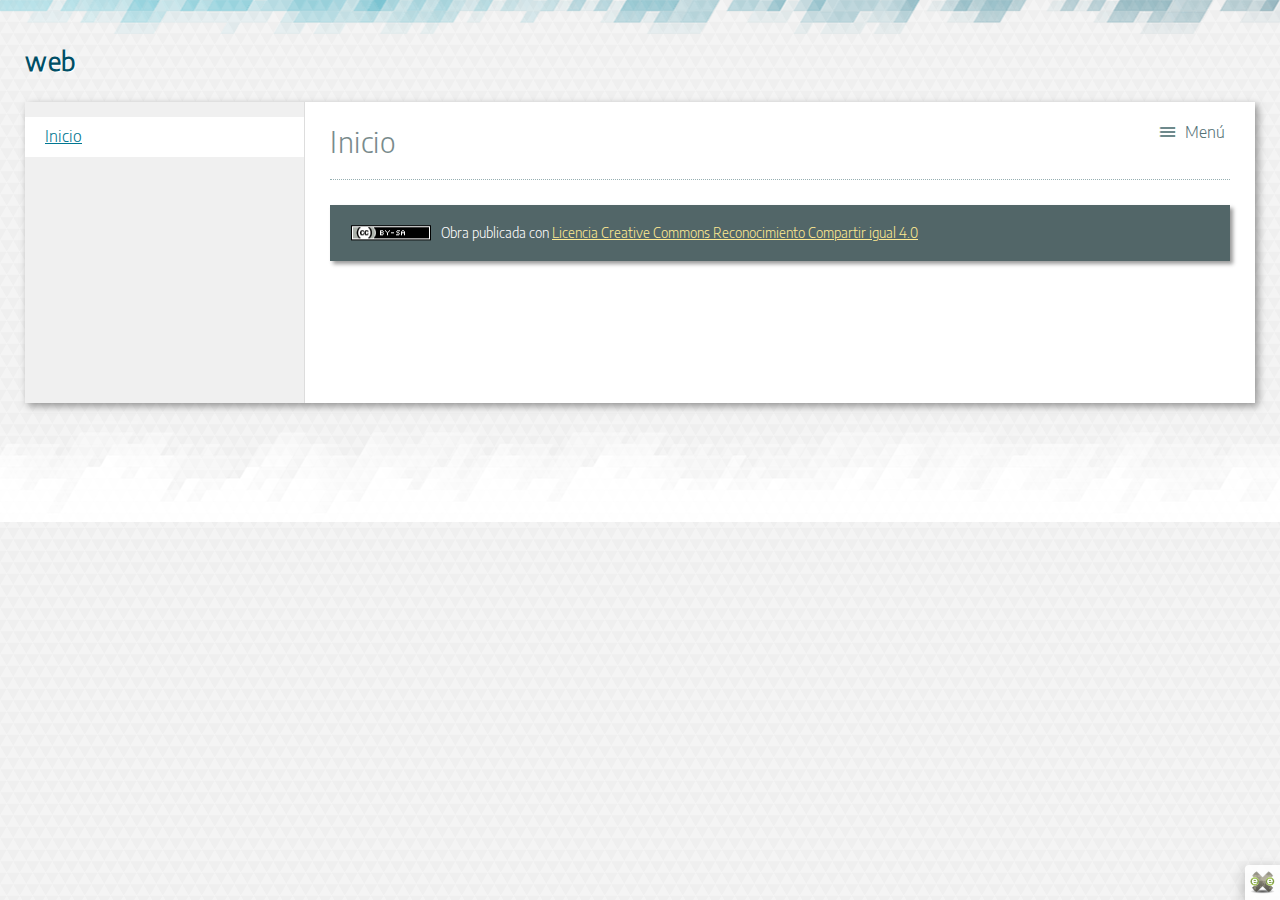
<file: test/index.html>
<!doctype html>
<html lang="es">
<head>
<link rel="stylesheet" type="text/css" href="base.css" />
<link rel="stylesheet" type="text/css" href="content.css" />
<link rel="stylesheet" type="text/css" href="nav.css" />
<meta http-equiv="content-type" content="text/html;  charset=utf-8" />
<title>web </title>
<link rel="shortcut icon" href="favicon.ico" type="image/x-icon" />
<meta name="author" content="web" />
<link rel="license" type="text/html" href="http://creativecommons.org/licenses/by-sa/4.0/" />
<meta name="generator" content="eXeLearning 2.9 Portable - exelearning.net" />
<meta name="description" content="werb" />
<!--[if lt IE 9]><script type="text/javascript" src="exe_html5.js"></script><![endif]-->
<script type="text/javascript" src="exe_jquery.js"></script>
<script type="text/javascript" src="common_i18n.js"></script>
<script type="text/javascript" src="common.js"></script>
<meta name="viewport" content="width=device-width, initial-scale=1" />
</head>
<body class="exe-web-site" id="exe-node-0"><script type="text/javascript">document.body.className+=" js"</script>
<div id="content">
<p id="skipNav"><a href="#main" class="sr-av">Saltar la navegación</a></p>
<header id="header" ><div id="headerContent">web</div></header>
<nav id="siteNav">
<ul>
   <li id="active"><a href="index.html" class="active no-ch main-node">Inicio</a></li>
</ul>
</nav>
<div id='topPagination'>
<nav class="pagination noprt">

</nav>
</div>
<div id="main-wrapper">
<section id="main">
<header id="nodeDecoration"><h1 id="nodeTitle">Inicio</h1></header>
<div id="packageLicense" class="cc cc-by-sa">
<p><span>Obra publicada con</span> <a rel="license" href="http://creativecommons.org/licenses/by-sa/4.0/">Licencia Creative Commons Reconocimiento Compartir igual 4.0</a></p>
</div>
</section>
</div>
<div id='bottomPagination'>
<nav class="pagination noprt">

</nav>
</div>
</div>
<p id="made-with-eXe"><a href="https://exelearning.net/" target="_blank" rel="noopener"><span>Creado con eXeLearning<span> (Ventana nueva)</span></span></a></p><script type="text/javascript" src="_intef_js.js"></script></body></html>
</file>
<file: test/base.css>
/*
eXe
Copyright 2004-2006, University of Auckland
Copyright 2004-2007 eXe Project, New Zealand Tertiary Education Commission
base style sheet for all themes
*/
body{margin:0;padding:0 10px 10px 10px;font-family:arial,verdana,helvetica,sans-serif;font-size:.8em}#header{text-align:left;height:50px;padding-left:20px;font-size:2.2em;font-weight:bold}a{text-decoration:none}a:hover,a:focus{text-decoration:underline}img.submit,img.help,img.info,img.gallery{border:0}li{list-style-position:inside}#nodeDecoration{padding:.1em;border-bottom:0;text-align:right}.block,.feedback{display:block;padding-top:.25em;padding-bottom:.25em}.feedback{font-family:times,serif;font-size:120%}.feedback-button p{margin:0}.emphasis0{padding-left:0;margin:0}.iDeviceTitle{font-weight:bold;position:relative;top:-18px}input.feedbackbutton{margin-top:10px;margin-bottom:10px}.popupDiv{background-color:#EDEFF0;border:2px solid #607489;padding:0 4px 4px 4px;margin-left:15px;text-align:left;z-index:99;border-radius:3px}.popupDivLabel{text-align:center;font:message-box;font-weight:bold;color:#fff;cursor:move;margin:0 -4px;background-image:url(popup_bg.gif)}@media print{.feedback{display:block!important}.feedback.iDevice_solution a{text-decoration:none;color:inherit}.iDevice_solution li span{display:none}div.node,article.node{page-break-after:always}.external-iframe{display:none}.external-iframe-src{display:block!important;margin:2em 0;font-size:.95em;text-align:center}#made-with-eXe{display:none}}.external-iframe{border:0}.iDevice a,#siteFooter a,#packageLicense a,.toggle-idevice a{text-decoration:underline}.iDevice a:hover,#siteFooter a:hover,#packageLicense a:hover,.toggle-idevice a:hover{text-decoration:none}.pre-code{background:#112C4A;color:#E7ECF1;font-family:Monaco,Courier,monospace;border-radius:9px;font-size:12px;margin:2em 1em;overflow:auto;padding:20px}.iDevice_content{position:relative;max-width:100%}.exe-epub3 .iDevice_content{position:static}.iDevice_header{background-position:0 50%;background-repeat:no-repeat}.iDevice_header.iDevice_header_noIcon{background-image:none;padding:5px 0}.TrueFalseIdevice label{white-space:nowrap;margin-right:1em;line-height:1.7em}.cloze-activity-form input[type='text']{max-width:calc(100% - .45em)}.exe-dl{margin-bottom:2em;margin-left:1.5em}.exe-dl dt{font-weight:bold}.exe-dl dd{margin:1em 1.5em}.js .exe-dl dt{margin:1.2em 0 0 0}.exe-dl dt a{text-decoration:underline}.exe-dl .icon{font-family:Arial,sans-serif;display:block;width:20px;height:20px;font-size:16px;margin-right:1em;line-height:20px;text-align:center;float:left;border-radius:2px;position:relative}@media all and (min-width:1px){.exe-dl dt a{align-items:center;display:flex;text-decoration:none}.exe-dl .icon{height:18px;line-height:18px;width:18px;padding:1px;font:18px monospace;font-weight:bold;display:flex;justify-content:center;align-items:center}}.exe-dl-toggler{height:20px;margin:1.5em}.exe-dl-toggler a{margin-left:0;font-weight:bold}.js .exe-dl dd{display:none;padding-left:0;margin:1em 1em 1em 37px}.exe-math{display:block;margin:2em 0}.exe-math,.MathJax_Display{text-align:left!important}.exe-math.position-center,.position-center .MathJax_Display,[style*="text-align: center"] .MathJax_Display{text-align:center!important}.exe-math.position-right,.position-right .MathJax_Display,[style*="text-align: right"] .MathJax_Display{text-align:right!important}.js .show-image .exe-math-code,.js .show-code .exe-math-img{display:none}.exe-math-links{font-size:.85em}.exe-math-inline{display:inline;margin:0 .1em!important}.exe-figure{margin:2em 0;max-width:100%}.position-center{margin:2em auto}.position-right{margin:2em 0 2em auto}.float-left{float:left;margin:.5em 1.5em 1em 0}.float-right{float:right;margin:.5em 0 1em 2em}.figcaption{padding-top:.2em}.figcaption.header{padding-top:0;padding-bottom:.2em}.exe-layout-2-cols,.exe-layout-3-cols{width:100%}.exe-layout-2-cols .exe-col{float:left;width:49%}.exe-layout-2-cols .exe-col-1{padding-right:1%}.exe-layout-2-cols .exe-col-2{padding-left:1%}.exe-layout-2-30-70 .exe-col{width:69%}.exe-layout-2-30-70 .exe-col-1{width:29%}.exe-layout-2-70-30 .exe-col{width:29%}.exe-layout-2-70-30 .exe-col-1{width:69%}.exe-layout-3-cols .exe-col{float:left;width:32%}.exe-layout-3-cols .exe-col-1,.exe-layout-3-cols .exe-col-2{padding-right:2%}.exe-block-warning{background:#FCF8E3;color:#796034;border:1px solid #FAEBCC;padding:0 1em;border-radius:4px}p.exe-block-warning{padding:1em}.exe-block-alert{background:#ffc;color:#855000;border:1px solid #FFF099;padding:0 1em;border-radius:4px}p.exe-block-alert{padding:1em}.exe-block-danger{background:#FEF0EF;color:#973C3B;border:1px solid #F3DADD;padding:0 1em;border-radius:4px}p.exe-block-danger{padding:1em}.exe-block-info{background:#E1F1F9;color:#2B627D;border:1px solid #C9EDF4;padding:0 1em;border-radius:4px}p.exe-block-info{padding:1em}.exe-block-success{background:#E5F3E0;color:#336634;border:1px solid #DEEDD1;padding:0 1em;border-radius:4px}p.exe-block-success{padding:1em}.exe-block-warning a{color:#4F360A}.exe-block-alert a{color:#5B2600}.exe-block-danger a{color:#6D1211}.exe-block-info a{color:#063853}.exe-block-success a{color:#093C0A}div.exe-block-warning,div.exe-block-alert,div.exe-block-danger,div.exe-block-info,div.exe-block-success{margin:1em 0}.js a.exe-enlarge{position:relative;display:block}.exe-enlarge-icon{display:none;width:30px;height:30px;position:absolute;top:50%;left:50%;margin:-15px 0 0 -15px;border-radius:15px;background:#333;z-index:10;box-shadow:0 0 7px 0 #DDD}.exe-enlarge-icon b{width:30px;height:30px;line-height:30px;text-align:center;display:block;font-size:1.3em;color:#FFF}.exe-enlarge-icon b:before{content:"+"}.js a.exe-enlarge:hover img,.js a.exe-enlarge:focus img{opacity:.7;filter:alpha(opacity=70)}a.exe-enlarge:hover .exe-enlarge-icon,a.exe-enlarge:focus .exe-enlarge-icon{display:block;*display:none}.exe-clear{overflow:auto}.toggle-idevice,.exe-hidden,.js-required,.js .js-hidden,.exe-mindmap-code{display:none}.js .js-required{display:block}#packageLicense{text-align:center}.js #main .iDevice_hint_title{font-size:1em;margin-top:0;font-weight:normal;*margin-top:1em}.iDevice_hint{margin-bottom:1.5em}.iDevice_hint_title a{background-repeat:no-repeat;background-position:0 50%;padding-left:23px;text-decoration:none}.iDevice_hint_content{padding:0 23px}.iDevice_answer{overflow:hidden;*margin:1.5em 0}.iDevice_answer{overflow:hidden}.iDevice_answer p{margin-top:0}.iDevice_answer-field{width:2.5em;float:left}.js .iDevice_answer-content,.js .iDevice_answer-feedback{padding-left:2.5em}.hidden-idevice .image_text{display:none}abbr[title],acronym[title]{text-decoration:none;border-bottom:1px dotted}.pagination.page-counter{text-align:center}.pagination.noprt .sep{display:none}.pagination.noprt .page-counter{margin-right:20px}#topPagination .page-counter{margin-left:20px;margin-right:0}#skipNav{margin:0;position:absolute;width:100%}.sr-av,.js .js-sr-av,#skipNav a,.exe-hidden-accessible,.js .exe-tooltip-text{position:absolute;overflow:hidden;clip:rect(0 0 0 0);clip:rect(0,0,0,0);height:0}#skipNav a{background:#333;color:#fff;padding:.4em .85em}#skipNav a:active,#skipNav a:focus{position:static;overflow:visible;clip:auto;height:auto}.exe-table{margin:2em auto;max-width:100%;border:1px solid #CCC;border-collapse:collapse;border-spacing:0}.exe-table tr{background:#fff}.exe-table caption{padding:.5em 0;text-align:center;font-style:italic}.exe-table td,.exe-table th{border:1px solid #CCC;margin:0;padding:.5em 1em}.exe-table thead{background:#ddd;color:#000;text-align:left}.exe-table tr:nth-child(2n-1) td,.exe-table tbody tr:nth-child(2n-1) th{background:#F4F4F4}.exe-table tbody tr:nth-child(2n) th{background:#F4F4F4}.exe-table tbody tr:nth-child(2n-1) th{background:#E4E4E4}.exe-table thead+tbody tr:nth-child(2n) th{background:#fff}.exe-table thead+tbody tr:nth-child(2n-1) th{background:#F4F4F4}.exe-table-minimalist{margin:2em auto;border-collapse:collapse}.exe-table-minimalist tr{background:#fff}.exe-table-minimalist thead th{color:#000;padding:.6em 1.5em .6em .8em;border-bottom:2px solid #CCC;text-align:left}.exe-table-minimalist td,.exe-table-minimalist tbody th{border-bottom:1px solid #ccc;color:#555;padding:.5em 1.5em .5em .8em}.exe-table-minimalist tbody tr:hover td,.exe-table-minimalist tbody tr:hover th{color:#222}.exe-table-minimalist tr:nth-child(2n-1) td,.exe-table-minimalist tbody tr:nth-child(2n-1) th{background:#F9F9F9}.exe-table-minimalist caption{text-align:center;font-style:italic;border-bottom:2px solid #CCC;padding:.6em 0}.exe-table-responsive{display:block;overflow-x:auto;border:none}.exe-table-responsive,.exe-table-responsive th,.exe-table-responsive tr,.exe-table-responsive td{width:auto!important}body .qtip{font-size:.85em;line-height:1.5em}.qtip .exe-tooltip-text{position:relative;overflow:auto;clip:auto;height:auto}ol.auto-numbered{counter-reset:item}.auto-numbered ol{counter-reset:item}.auto-numbered li{display:block}.auto-numbered li:before{content:counters(item,".") ".- ";counter-increment:item}.exe-quote-cite cite{display:block;text-align:right;margin-top:-.5em}.exe-link-data{font-size:.8em;margin:0 .2em}.exe-link-data abbr{cursor:help}.styled-qc{font-family:Georgia,serif;font-style:italic;margin:1.5em 2.5em;padding:.25em 3.5em;position:relative}.styled-qc:before{display:block;content:"\201C";font-size:5em;position:absolute;left:0;top:-20px}.js .pbl-task-info{visibility:hidden}.pbl-task-info dt{float:left;font-weight:bold;margin-right:.5em}.pbl-task-info{overflow:hidden;margin:1em 0 1.5em 20px;width:auto;float:right;text-align:right}.pbl-task-info dt{margin:0;float:left;clear:left;width:150px}.pbl-task-info dd{margin:0 0 0 150px;text-align:left;padding-left:.5em}.pbl-task-info dd:after{content:'';display:block;clear:both}.pbl-task-description{clear:both}iframe,object,embed{max-width:100%}img,video{max-width:100%;height:auto}@media all and (max-width:992px){.exe-layout-3-cols .exe-col{float:none;width:100%;padding:0}.exe-layout-3-cols .exe-col .exe-figure{margin:2em auto}}@media all and (max-width:780px){.styled-qc{margin:1.5em .5em}.exe-layout-2-cols .exe-col{float:none;width:100%;padding:0}.exe-layout-2-cols .exe-col .exe-figure{margin:2em auto}}#exe-client-search-form{text-align:right;margin-bottom:2em}#exe-client-search-form p{margin:0}#exe-client-search-text{border:1px solid #ddd;padding:5px 10px;width:250px;max-width:60%}#exe-client-search-submit{border:1px solid #ddd;padding:5px 10px;background:#ddd;margin-left:-.4em;color:#333}.exe-client-search-results #nodeTitle,.exe-client-search-results .iDevice_wrapper,#exe-client-search-results,#exe-client-search-reset{display:none}.exe-client-search-results #exe-client-search-results{display:block}.exe-client-search-results #exe-client-search-reset{display:inline;line-height:2em}#exe-client-search-results p{margin-top:1.5em}#exe-client-search-results ul{margin:1.5em 1.5em 3em 1.5em;padding:0;list-style:none}#main #exe-client-search-results li{list-style-image:none;margin-bottom:1.5em}#exe-client-search-results a{font-size:1.15em}.exe-client-search-result{background:yellow}.exe-client-search-read-more{font-size:.7em;margin-left:.2em}#exe-client-search-reset{margin-left:.5em}@media all and (max-width:700px){#exe-client-search-form{text-align:center}}@media all and (max-width:600px){.exe-client-search-results #exe-client-search-reset{display:block;margin:1em 0 0 0}}#made-with-eXe{margin:0;position:fixed;bottom:0;right:0}#made-with-eXe a{text-decoration:none;box-shadow:rgba(0,0,0,0.35) 0 5px 15px;border-top-left-radius:4px;color:#222;font-size:11px;font-family:Arial,sans-serif;line-height:35px;width:35px;height:35px;background:#fff url(exe_powered_logo.png) no-repeat 0 50%;display:block;background-size:auto 23px;text-decoration:none;transition:.5s;opacity:.8}#made-with-eXe span{padding-left:35px;padding-right:5px}#made-with-eXe span span{position:absolute;overflow:hidden;clip:rect(0 0 0 0);clip:rect(0,0,0,0);height:0}#made-with-eXe a:hover{width:auto;padding:0 5px;background-position:5px 50%;opacity:1}
</file>
<file: test/content.css>
/* vietnamese */
@font-face {
  font-family: 'Encode Sans';
  font-style: normal;
  font-weight: 300;
  src: local('Encode Sans Light'), local('EncodeSans-Light'), url(EncodeSans-Light_vietnamese.woff2) format('woff2');
  unicode-range: U+0102-0103, U+0110-0111, U+1EA0-1EF9, U+20AB;
}
/* latin-ext */
@font-face {
  font-family: 'Encode Sans';
  font-style: normal;
  font-weight: 300;
  src: local('Encode Sans Light'), local('EncodeSans-Light'), url(EncodeSans-Light_latin-ext.woff2) format('woff2');
  unicode-range: U+0100-024F, U+0259, U+1E00-1EFF, U+2020, U+20A0-20AB, U+20AD-20CF, U+2113, U+2C60-2C7F, U+A720-A7FF;
}
/* latin */
@font-face {
  font-family: 'Encode Sans';
  font-style: normal;
  font-weight: 300;
  src: local('Encode Sans Light'), local('EncodeSans-Light'), url(EncodeSans-Light_latin.woff2) format('woff2');
  unicode-range: U+0000-00FF, U+0131, U+0152-0153, U+02BB-02BC, U+02C6, U+02DA, U+02DC, U+2000-206F, U+2074, U+20AC, U+2122, U+2191, U+2193, U+2212, U+2215, U+FEFF, U+FFFD;
}

html,body{min-height:100%}
html{padding:0}
body{font:1.05em/1.6 "Encode Sans",Arial,Helvetica,sans-serif;padding:20px;margin:0;text-align:left;color:#333;background:#fff;background-image: url("degradado.png");}
input,select,textarea,.feedback{font-family:"Encode Sans",​Arial,Helvetica,sans-serif;font-size:1em}
.pre-code,.highlighted-code{font-family:"Encode Sans",​Arial,Helvetica,sans-serif;font-size:.9em;border-radius:0}
a{color:#007691}
/* Header is also in single page */
#header h1{margin:0;font-size:1em;color:#004F66}
#header,#emptyHeader,#nodeDecoration{height:auto;font-size:1em;text-align:left;letter-spacing:.5px;padding:26px 35px 34px 20px;border:1px solid #ddd;margin-bottom:0;background:url(_intef_title_bg.png) no-repeat 50% bottom}
.exe-single-page #header{font-size:1.55em}
#nodeTitle{font-size:1.55em;margin:0;color:#004F66}
#header h1,#nodeTitle{text-shadow:0 0 8px rgba(255,255,255,.6),0 0 5px rgba(255,255,255,.6),0 0 2px rgba(255,255,255,.9)}
/* .nodeTitle when single page */
.nodeTitle{padding:25px 0;border-bottom:1px dotted #97afb2;margin:25px 0 0 0;color:#3a4749;letter-spacing:.5px;font-size:1.5em}
h2{font-size:1.4em;color:#007691;letter-spacing:.5px;font-weight:normal}
h3{font-size:1.35em;color:#576F72;letter-spacing:.5px;font-weight:normal}
p{margin:1em 0}
ol,ul{color:#3a4749}
#main{height:auto!important;height:300px;min-height:300px}
#main h4{font-size:1.2em}
#main h5{font-size:1.1em}
.iDevice{margin:25px 0}

/* iDevice icons */
.iDevice_header{background:url(icon_exe.png) no-repeat 0 bottom;padding-left:75px;position:relative}
.hidden-idevice .iDevice_header{background-color:#f5f7f8;padding-left:65px;box-shadow:rgba(0, 0, 0, 0.3) 3px 3px 4px}
.iDevice_header.iDevice_header_noIcon{padding:0}
.hidden-idevice .iDevice_header.iDevice_header_noIcon{padding-left:20px}

.activityIdevice .iDevice_header{background-image:url(icon_gears.png)}
.readingIdevice .iDevice_header{background-image:url(icon_knowledge.png)}
.CasestudyIdevice .iDevice_header{background-image:url(icon_teacher_screen.png)}
.FileAttachIdeviceInc .iDevice_header{background-image:url(icon_atom.png)}
.GalleryIdevice .iDevice_header{background-image:url(icon_camera.png)}
.objectivesIdevice .iDevice_header{background-image:url(icon_award.png)}
.ReflectionIdevice .iDevice_header{background-image:url(icon_think.png)}
.preknowledgeIdevice .iDevice_header{background-image:url(icon_bulb.png)}

/* Interactive activities */
.ListaIdevice .iDevice_header,
.QuizTestIdevice .iDevice_header,
.MultichoiceIdevice .iDevice_header,
.TrueFalseIdevice .iDevice_header,
.MultiSelectIdevice .iDevice_header,
.ClozeIdevice .iDevice_header,
.ScrambledListIdevice .iDevice_header{background-image:url(icon_list.png)}

/* iDevice title */
.iDeviceTitle{font-size:1.4em;display:inline;font-weight:normal;vertical-align:top;top:0;color:#007691;line-height:60px;padding-right:25px;letter-spacing:.5px}
.hidden-idevice .iDeviceTitle{color:#526668}

.iDevice_content{overflow:auto}
/* iDevice content */
.iDevice_inner{padding:10px 20px;background:#f5f7f8;box-shadow:rgba(0, 0, 0, 0.3) 3px 3px 4px}

#siteFooter{font-size:.95em;margin:25px 0}
#siteFooter a{color:#DB0B00}
#lbOverlay{background-color:#e2e2e2}
#lbOuterContainer{border-color:#ddd}
.ExternalUrlIdevice iframe{border:none}
/* Lightbox */
.exeImageGallery{width:100%}
/* base.css */
.block,.feedback{padding:0}
li{list-style-position:outside}
#wikipedia-content ul li{list-style-image:none;margin-bottom:auto}
/* Form buttons */
.iDevice_inner input[type=submit],.feedbackbutton{background:#007691;border:0;padding:4px 10px;color:#fff;margin-bottom:1em}
.iDevice_inner input[type=submit]:hover,.feedbackbutton:hover,.iDevice_inner input[type=submit]:focus,.feedbackbutton:focus{background:#3a4749}
/* Hide/Show iDevice */
.toggle-idevice{text-align:right;display:block;margin-right:13px}
.iDevice_header .toggle-idevice{position:absolute;right:13px;bottom:13px;margin:0}
.toggle-idevice a{display:inline-block;width:20px;height:20px;background:url(_intef_icons.png) no-repeat 0 -20px}
.toggle-idevice .show-idevice{background-position:0 0}
.toggle-idevice span,#printNode a span{position:absolute;overflow:hidden;clip:rect(0,0,0,0);height:0}
/* eXe < 2.1 */
.iDevice a,#siteFooter a,#packageLicense a,.toggle-idevice a{text-decoration:underline}
.iDevice a:hover,#siteFooter a:hover,#packageLicense a:hover,.toggle-idevice a:hover{text-decoration:none}
/* Licenses */
#packageLicense{text-align:left;font-size:.8em;padding:0 20px;color:#FFF;line-height:1em;margin:0 0 25px 0;background:#526668;border:1px solid #526668;box-shadow:rgba(0, 0, 0, 0.4) 3px 3px 4px}
#packageLicense p{margin:20px 0}
#packageLicense a{color:#FFEA92;text-decoration:underline}
#packageLicense.propietary{position:absolute;overflow:hidden;clip:rect(0,0,0,0);height:0}
#packageLicense.cc{padding:0 20px 0 110px;background:#526668 url(_intef_licenses.gif) no-repeat 20px 5px}
#packageLicense.cc-by-sa{background-position:20px -95px}
#packageLicense.cc-by-nd{background-position:20px -195px}
#packageLicense.cc-by-nc{background-position:20px -295px}
#packageLicense.cc-by-nc-sa{background-position:20px -395px}
#packageLicense.cc-by-nc-nd{background-position:20px -495px}
#packageLicense.cc-0{background-position:20px -595px}

/* eXe Figures */
.exe-figure{margin:2.5em 0}
.exe-figure,.exe-figure a{color:#6F6F6F}
.position-center{margin:2.5em auto}
.position-right{margin:2.5em 0 2.5em auto}
.float-left{margin:.5em 1.5em 1em 0}
.float-right{float:right;margin:.5em 0 1em 2em}

/* Tabs */
.exe-tabs a{color:#005D78}

#printNode{margin:0;position:absolute;top:33px;right:33px}
#printNode.with-toggler{margin-bottom:0}
#printNode a{display:block;width:30px;height:30px;background:#fff url(_intef_print.png) no-repeat 50% 50%;box-shadow:rgba(0, 0, 0, 0.3) 3px 3px 4px;border-radius:15px}

@media print{
	#nodeDecoration,#header,#emptyHeader{color:#000;text-shadow:none;background:none;border:none;border-bottom:1px solid #E2E2E2;padding:20px 0}
	#packageLicense,#packageLicense.cc{background:none;padding:0;border:none;box-shadow:none;text-align:center}
	#packageLicense,#packageLicense a,#nodeTitle,.nodeTitle{color:#000}
	.hidden-idevice .iDevice_header{box-shadow:none}
	.iDevice_inner{box-shadow:none;padding:10px 0}
	.iDevice_header{padding:5px 0}
	.toggle-idevice{display:none}	
	/* Uncomment this to print URL after links:
	a[href^=http]{font-weight:bold;text-decoration:none!important}
	a[href^=http]:after{content:" <" attr(href) "> "}
	*/	
}

/* Hint & Feedback */
.iDevice_hint_content{border:1px solid #ecf0f1;background:#FFF}
.iDevice_inner .feedback{background:#FFF;border:1px solid #ecf0f1;padding:0 1em;margin:1em 0}
.iDevice_inner .feedback-right{background:#E9F9DF}
.iDevice_inner .feedback-wrong{background:#FDFDDB}
.iDevice_inner .iDevice_answer-feedback{background:none;border:none;padding:0;margin:0}
.TrueFalseIdevice .feedback{margin-top:1.5em}

/* UDL iDevice */
.exe-udlContent-content-simplified{line-height:2.5em;letter-spacing:.15em;word-spacing:.15em}
.exe-udlContent-content-simplified p{margin:2em 0}
</file>
<file: test/nav.css>
html,body{min-height:100%}
html{background:#FFF url(_intef_bg.png) repeat 0 -2px}
body{padding:0;
	text-align:center;
	background:url(_intef_header.png) no-repeat 50% 0
}
@media all and (min-width:1px) {
	body{
		background:url(_intef_header.png) 50% 0 no-repeat,url(_intef_footer.png) center bottom no-repeat
	}
}
#lbOverlay{background:#f3f3f3}
#content{width:100%;max-width:1230px;min-width:300px;margin:0 auto;text-align:left;position:relative;padding-bottom:21px}
#main-wrapper{padding:0 25px 1px 305px;background:#fff url(_intef_left_column.gif) repeat-y 0 0;box-shadow:rgba(0, 0, 0, 0.4) 3px 3px 8px}
.no-nav #main-wrapper{padding-left:25px;background:#fff}
#main{width:100%}
#header,#emptyHeader{border:none;padding:40px 210px 20px 20px;background:none;font-size:1.55em}
#emptyHeader{height:42px}
#headerContent{color:#004F66;text-shadow:1px 1px 1px #FFF}
#nodeDecoration{padding:0;margin:0 0 25px 0;border:none;text-shadow:none;background:none;border-bottom:1px dotted #97afb2}
#nodeTitle{padding:17px 85px 15px 0;color:#798B8C;letter-spacing:.5px;font-size:1.7em;font-weight:normal}
.exe-search-bar-on #nodeTitle{padding-right:0}
#siteFooter{padding:5px 20px 20px 20px;text-align:right;margin-top:-56px}
/* Navigation */
#skipNav{font-size:.95em;text-align:center;padding-top:25px}
#skipNav a{padding:5px 15px;background:#3a4749}
#siteNav{width:279px;float:left;padding-right:20px;margin:15px 0 70px 0}
#siteNav ul,#siteNav li{margin:0;padding:0;list-style:none}
#siteNav a{font-size:.95em;display:block;padding:7px 10px 7px 20px;border-bottom:1px solid #F0F0F0;color:#3a4749;background:#F0F0F0}
#siteNav a:hover,#siteNav a:focus{color:#007691;background:#f5f7f8;border-color:#f5f7f8}
#siteNav ul ul a{padding-left:35px;font-size:.9em;background:#f5f7f8;border-color:#f5f7f8;color:#007691}
#siteNav ul ul a:hover,#siteNav ul ul a:focus{background:#fff;border-color:#fff;color:#3a4749}
#siteNav .active{color:#007691;text-decoration:underline;background:#fff;border-color:#fff}
#siteNav .other-section{display:none}
#siteNav ul ul ul a{padding-left:50px}
/* IE6 */
* html #siteNav a{display:inline-block;width:249px}
* html #siteNav ul ul a{width:234px}
* html #siteNav ul ul ul a{width:219px}
* html #main{width:auto}
/* Pagination */
.pagination{padding-top:27px;text-align:right;font-size:.95em}
.pagination .sep{display:none}
.pagination a{padding:5px 15px;background:#526668;color:#FFF;margin-left:18px;
text-shadow: 0px 0px 8px rgba(0, 0, 0, 0.3), 0px 0px 5px rgba(0, 0, 0, 0.3), 0px 0px 2px rgba(0, 0, 0, 0.6);
box-shadow:rgba(0, 0, 0, 0.25) 3px 3px 4px}
.pagination a span span{display:none}
.pagination a:hover,.pagination a:focus{background:#7A989C}
#topPagination{position:absolute;top:-2px;width:100%;right:20px}
#topPagination .prev{margin-left:18px}
.pagination .prev{box-shadow:rgba(0, 0, 0, 0.25) -3px 3px 4px}
#topPagination .pagination{text-align:right}
#bottomPagination{padding:0 20px 71px 0}
.no-nav #bottomPagination{padding-left:20px}
/* Page counter */
#topPagination .page-counter{margin-left:16px}
#bottomPagination .page-counter{margin-left:16px;margin-right:0}

#exe-client-search-form{text-align:left;padding:25px 0 0;margin:0;font-size:.95em}

@media all and (min-width:1230px) {
	#bottomPagination,#siteFooter{padding-right:0}
	#topPagination{right:0}
	#header{padding-left:0}
}

/* Autoclear */
#content:after{content:".";display:block;clear:both;visibility:hidden;line-height:0;height:0} 
#content{display:inline-block}
html[xmlns] #content{display:block}
* html #content{height: 1%;overflow:visible}

#header-options{margin:20px 0 0;position:absolute;top:5.9em;right:20px}
#header-options a{font-size:.95em;margin-left:15px;background:#fff url(_intef_print.png) no-repeat 5px 50%;padding:0 10px 0 32px;color:#547276}
#header-options a:hover,#header-options a:focus{color:#526668}
#header-options #toggle-nav{background-image:url(_intef_menu.gif)}
#exe-client-search-text{max-width:50%}
.exe-client-search-result{background:#FFEA92;padding:0 2px}
a .exe-client-search-result{color:#00566a}

@media all and (max-width: 768px) {
	#content{width:100%;border:none;margin:0}
	#nodeTitle{padding-right:0}
	#main-wrapper{background:#fff}
	#header,#emptyHeader{padding-left:20px;padding-right:20px;background-position:50% 23px}
	#exe-client-search-text{max-width:70%}
	#topPagination{display:none}
	#bottomPagination,.no-nav #bottomPagination{padding:0 20px}
	#siteNav{float:none;width:100%;padding:0;margin:0;font-size:.95em}
	#siteNav a{padding:10px 20px}
	#siteNav ul ul a{padding-left:40px}
	#siteNav ul ul ul a{padding-left:60px}		
	#main-wrapper,.no-nav #main-wrapper{padding-left:20px;padding-right:20px}
	#siteFooter,.no-nav #siteFooter{padding:20px;text-align:center;margin:0}
	#content .exe-col{float:none;width:100%;padding:0}
	iframe,object,embed{max-width:100%}
	img,video{max-width:100%;height:auto}
	.pagination{text-align:center;height:35px;position:relative}
	.pagination .prev{position:absolute;left:0;margin:0}
	.pagination .next{position:absolute;right:0}	
	#header-options{position:relative;top:0;left:0;margin:0;background:#FFF;font-size:.95em}
	#header-options a{margin-left:0;display:block;width:100%;height:auto;color:#3a4749;border-top:1px solid #dbdbdb;border-bottom:1px solid #dbdbdb;line-height:2.6em;letter-spacing:1px;padding:0;text-transform:lowercase}
	#header-options a span{background:url(_intef_menu.gif) no-repeat 18px 1px;padding-left:45px}
	#header-options #print-page{display:none}
	#header-options #toggle-nav{background:none}
	#bottomPagination .page-counter{margin:0;padding-top:5px;display:inline-block}
}

@media print{
	#header,#emptyHeader{margin:0;padding-top:30px;padding-left:0}
	#siteNav,#header-options,.noprt,.toggle-idevice,#exe-client-search{display:none!important}
	#main-wrapper,.no-nav #main-wrapper{padding:20px 0;box-shadow:none}
	body #content{background:#FFF}
	#content{max-width:100%}
}
</file>
